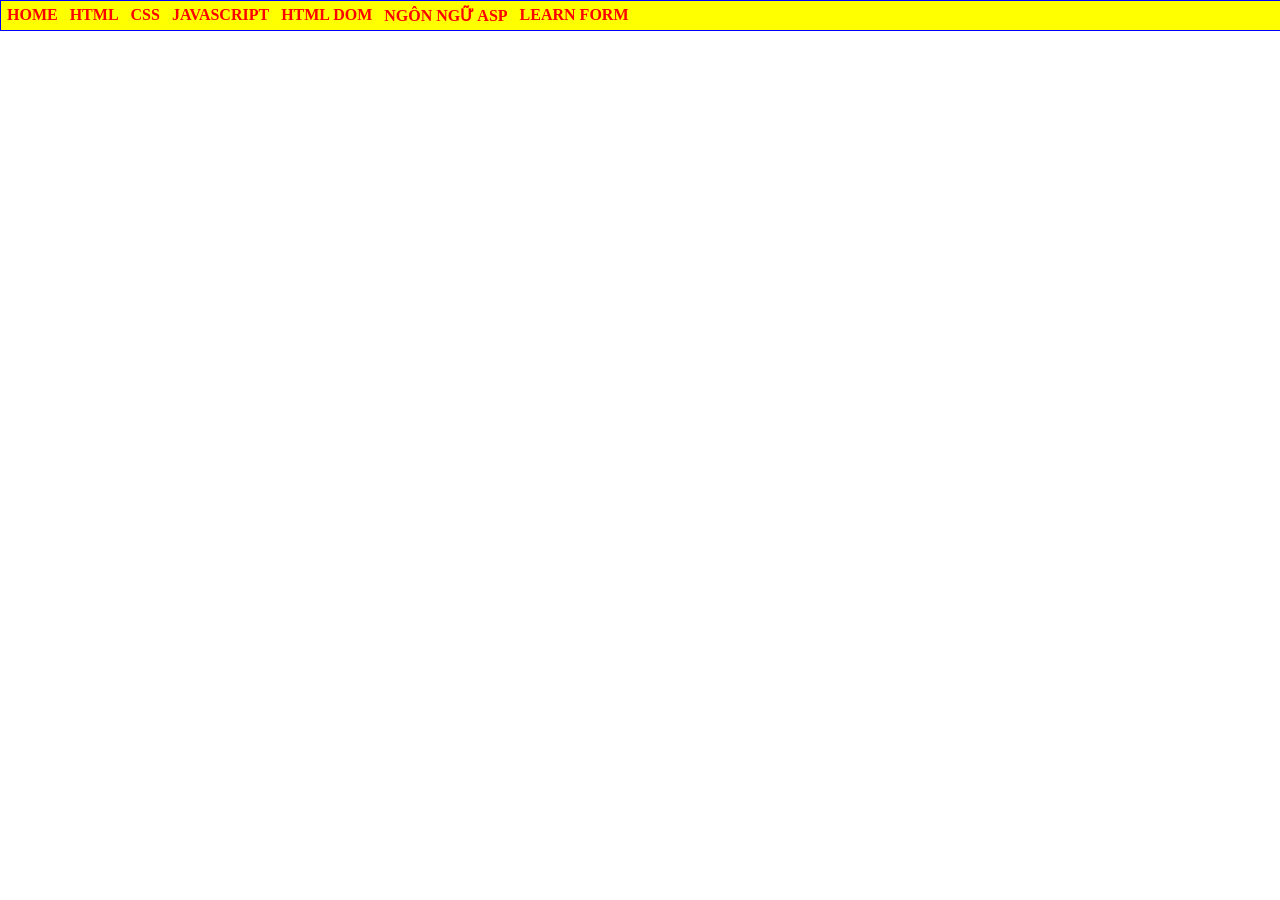
<file: index.html>
<html>
    <head>
        <title>Nguyễn Đặng Minh Tuyền - K244161821</title>
        <style>
            @import url(css/main.css)
        </style>
    </head>
    <body>
        <div id="container">  
        <ul>
        <li> <a href="#">HOME</a></li>
        <li> <a href="#">HTML</a></li>
        <li> <a href="#">CSS</a>
            <ul>
            <li> <a href="Ex42/maxwell.html">BÀI TẬP 42</a></li>
            <li> <a href="#">GIAO DIỆN VỚI CSS</a></li>
            <li> <a href="#">CSS NÂNG CAO</a></li>
            </ul>
        </li>
        <li> <a href="#">JAVASCRIPT</a>
        <ul>
            <li> <a href="#">LESSON 01</a></li>
            <li> <a href="#">LESSON 02</a></li>
            <li> <a href="#">LESSON 03</a></li>
        </ul>
        </li>
        <li> <a href="#">HTML DOM</a></li>
        <li> <a href="#">NGÔN NGỮ ASP</a></li>
        <li> <a href="#">LEARN FORM</a>
            <ul>
                <li><a href="LearnForm/ClientGet.html">ClientGet</a></li>
                <li><a href="Ex48/Register.html">BÀI TẬP 48</a></li>
                <li><a href="Ex49/OnlineClassified.html">BÀI TẬP 49</a></li>
                <li><a href="Ex50/DeLong.html">BÀI TẬP 50</a></li>
            </ul>
        </li>
        </ul>
        </div>
    </body>
</html>
</file>
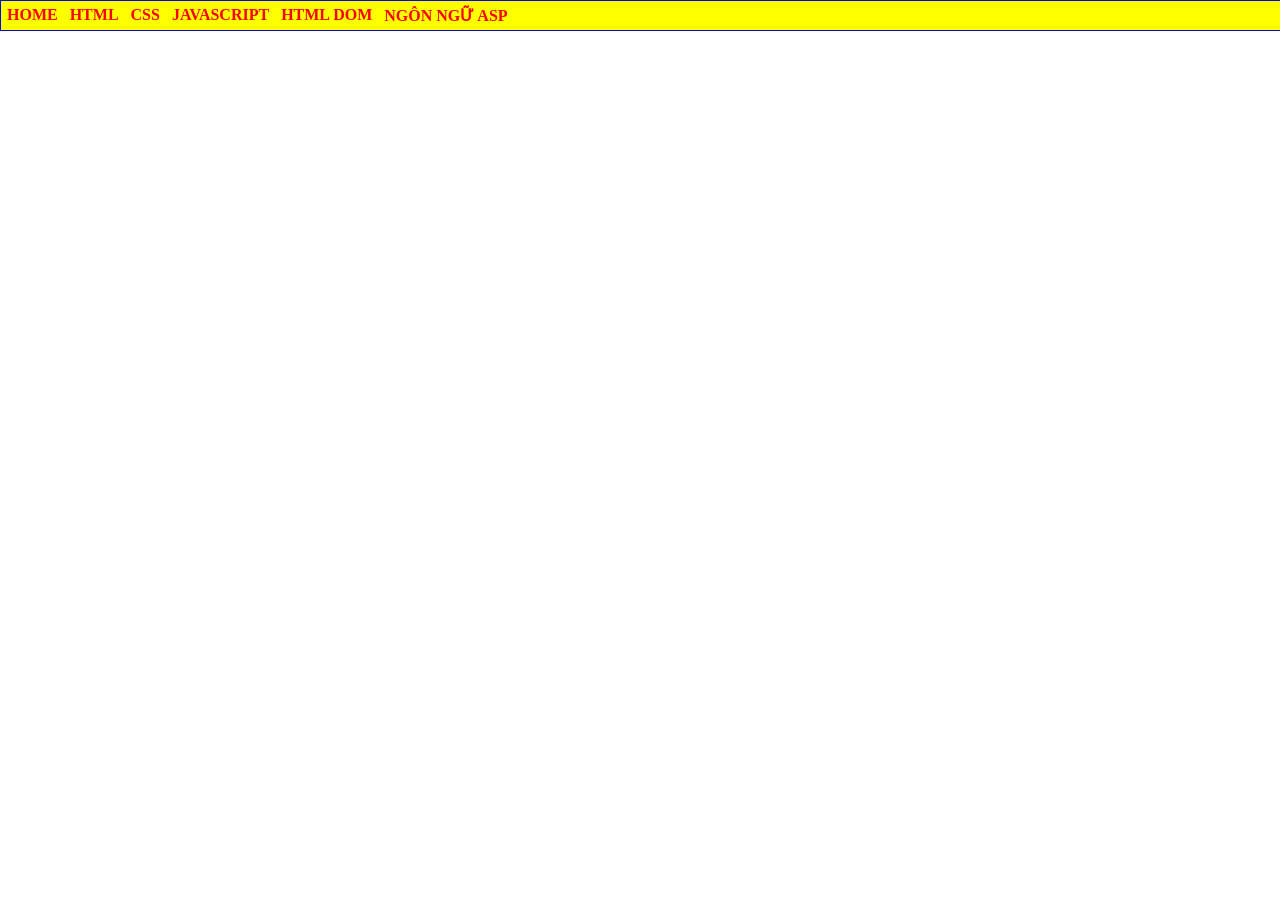
<file: home.html>
<html>
    <head>
        <title>Nguyễn Đặng Minh Tuyền - K244161821</title>
        <style>
            @import url(css/main.css)
        </style>
    </head>
    <body>
        <div id="container">  
        <ul>
        <li> <a href="MyCV_NguyenDangMinhTuyen.html">HOME</a></li>
        <li> <a href="#">HTML</a></li>
        <li> <a href="#">CSS</a>
            <ul>
            <li> <a href="#">CSS CĂN BẢN</a></li>
            <li> <a href="#">GIAO DIỆN VỚI CSS</a></li>
            <li> <a href="#">CSS NÂNG CAO</a></li>
            </ul>
        </li>
        <li> <a href="#">JAVASCRIPT</a>
        <ul>
            <li> <a href="#">LESSON 01</a></li>
            <li> <a href="#">LESSON 02</a></li>
            <li> <a href="#">LESSON 03</a></li>
        </ul>
        </li>
        <li> <a href="#">HTML DOM</a></li>
        <li> <a href="#">NGÔN NGỮ ASP</a></li>

        </ul>

        </div>
    </body>
</html>
</file>
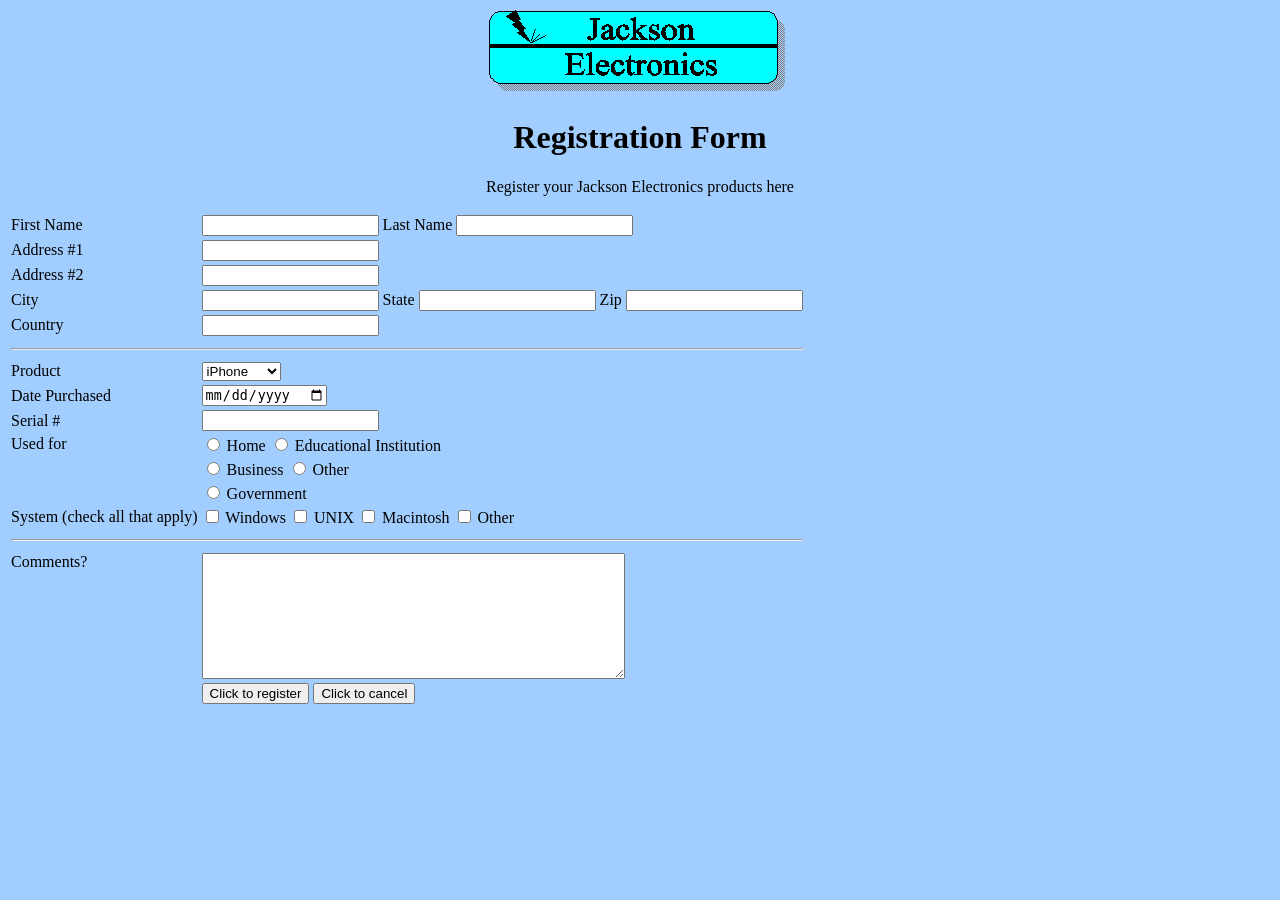
<file: Ex48/Register.html>
<html>
    <head>
        <title>Register</title>
    </head>
    <body style="background-color: rgb(162, 206, 255);">
        <div style="text-align: center;">
            <img src="image/Jackson.gif">
        </div>
        <h1 style="text-align: center;">Registration Form</h1>
        <p style="text-align: center;">Register your Jackson Electronics products here</p>
        <form id="myForm">
            <table>
                <tr>
                    <td>First Name</td>
                    <td>
                        <input type="text" name="firstname" id="firstname">
                    Last Name
                        <input type="text" name="lastname" id="lastname">
                    </td>
                </tr>
                <tr>
                    <td>Address #1</td>
                    <td>
                        <input type="text" name="add1" id="add1">
                    </td>
                </tr>
                <tr>
                    <td>Address #2</td>
                    <td>
                        <input type="text" name="add2" id="add2">
                    </td>
                </tr>
                <tr>
                    <td>City</td>
                    <td>
                        <input type="text" name="city" id="city">
                    State
                        <input type="text" name="state" id="state">
                    Zip
                        <input type="text" name="zip" id="zip">
                    </td>
                </tr>
                <tr>
                    <td>Country</td>
                    <td>
                        <input type="text" name="country" id="country">
                    </td>
                </tr>
                <tr>
                    <td colspan="6">
                        <hr>
                    </td>
                </tr>
                <tr>
                    <td>Product</td>
                    <td>
                        <select name="product">
                            <option value="iphone">iPhone</option>
                            <option value="samsung">Samsung</option>
                            <option value="laptop">Laptop</option>
                            <option value="ipad">iPad</option>
                        </select>
                    </td>
                </tr>
                <tr>
                    <td>Date Purchased</td>
                    <td>
                        <input type="date" name="datepur">
                    </td>
                </tr>
                <tr>
                    <td>Serial #</td>
                    <td>
                        <input type="text" name="serial">
                    </td>
                </tr>
                <tr>
                    <td rowspan="3" style="vertical-align: top;;">Used for</td>
                    <td>
                        <input type="radio" name="usedfor" value="home" id="home">
                        <label for="home">Home</label>

                        <input type="radio" name="usedfor" value="education" id="education">
                        <label for="education">Educational Institution</label>
                    </td>
                </tr>
                <tr>
                    <td>
                        <input type="radio" name="usedfor" value="business" id="business">
                        <label for="business">Business</label>

                        <input type="radio" name="usedfor" value="other" id="other">
                        <label for="other">Other</label>
                    </td>
                </tr>
                <tr>
                    <td>
                        <input type="radio" name="usedfor" value="government" id="government">
                        <label for="government">Government</label>
                    </td>
                </tr>
                <tr>
                    <td>System (check all that apply)</td>
                    <td>
                        <input type="checkbox" name="system" value="windows">
                        Windows

                        <input type="checkbox" name="system" value="unix">
                        UNIX

                        <input type="checkbox" name="system" value="macintosh">
                        Macintosh

                        <input type="checkbox" name="system" value="other">
                        Other
                    </td>
                </tr>
                <tr>
                    <td colspan="6">
                        <hr>
                    </td>
                </tr>
                <tr>
                    <td style="vertical-align: top;">Comments?</td>
                    <td>
                        <textarea name="comments" rows="8" cols="50"></textarea>
                    </td>
                </tr>
                <tr>
                    <td></td>
                    <td>
                        <input type="button" value="Click to register"
                            onclick="alert('Đăng ký')">

                        <input type="button" value="Click to cancel"
                            onclick="document.getElementById('myForm').reset()">
                    </td>
                </tr>
            </table>
        </form>
    </body>
</html>
</file>
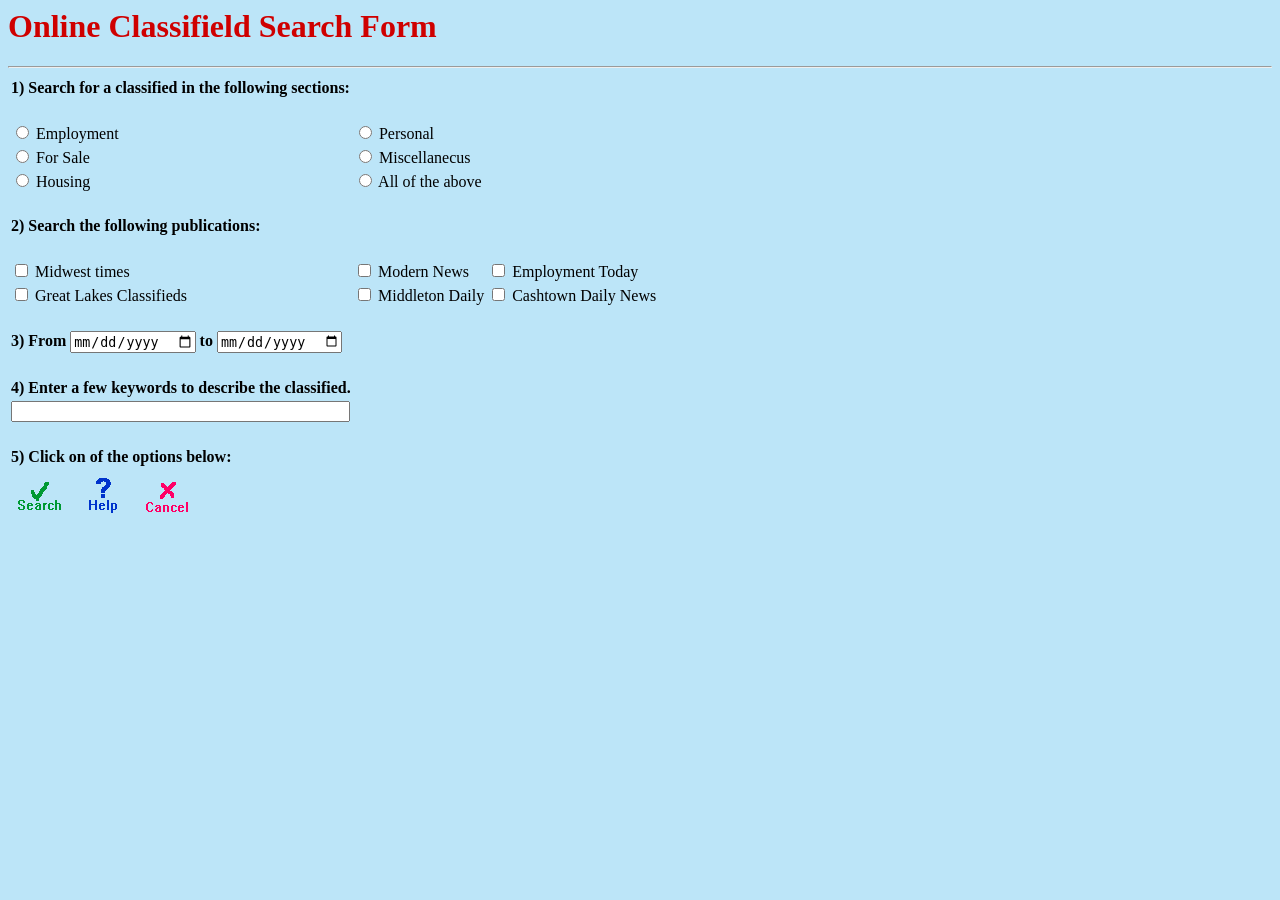
<file: Ex49/OnlineClassified.html>
<html>
    <head>
        <title>Online Classifield</title>
    </head>
    <body style="background-color: #bce5f8;">
        <h1 style="color: #cf0000;">Online Classifield Search Form</h1>
    <hr/>
        <form id="myForm">
            <table>
                <tr>
                    <td style="font-weight: bold;">
                        1) Search for a classified in the following sections:
                    </td>
                </tr>
            <tr>
                <td>&nbsp;</td>
            </tr>
                <tr>
                    <td>
                            <input type="radio" name="class" value="employment" id="employment">
                            Employment
                    </td>
                    <td>
                            <input type="radio" name="class" value="personal" id="personal">
                            Personal
                    </td>
                </tr>
                <tr>
                    <td>
                            <input type="radio" name="class" value="forsale" id="forsale">
                            For Sale
                    </td>
                    <td>
                            <input type="radio" name="class" value="miscellanecus" id="miscellanecus">
                            Miscellanecus
                    </td>
                </tr>
                <tr>
                    <td>
                            <input type="radio" name="class" value="housing" id="housing">
                            Housing
                    </td>
                    <td>
                            <input type="radio" name="class" value="all" id="all">
                            All of the above
                    </td>
                </tr>
                <tr>
                    <td>&nbsp;</td>
                </tr>
                <tr style="font-weight: bold;">
                    <td>
                        2) Search the following publications:
                    </td>
                </tr>
                <tr>
                    <td>&nbsp;</td>
                </tr>
                <tr>
                    <td>
                        <input type="checkbox" name="midwest" value="midwest">
                            Midwest times
                    </td>
                    <td>
                        <input type="checkbox" name="modern" value="modern">
                            Modern News
                    </td>
                    <td>
                        <input type="checkbox" name="employment" value="employment">
                            Employment Today
                    </td>
                </tr>
                <tr>
                    <td>
                        <input type="checkbox" name="lakes" value="lakes">
                            Great Lakes Classifieds
                    </td>
                    <td>    
                        <input type="checkbox" name="middleton" value="middleton">
                            Middleton Daily
                    </td>
                    <td>
                        <input type="checkbox" name="cashtown" value="cashtown">
                            Cashtown Daily News
                    </td>
                </tr>
                <tr>
                    <td>&nbsp;</td>
                </tr>
                <tr>
                    <td style="font-weight: bold;" colspan="2">
                        3) From 
                        <input type="date" name="from">
                        to
                        <input type="date" name="to">
                    </td>
                </tr>
                <tr>
                    <td>&nbsp;</td>
                </tr>
                <tr>
                    <td style="font-weight: bold;" colspan="2">
                        4) Enter a few keywords to describe the classified.
                    </td>
                </tr>
                <tr>
                    <td>
                        <input type="text" name="keywords" style="width: 100%;">
                    </td>
                </tr>
                <tr>
                    <td>&nbsp;</td>
                </tr>
                <tr>
                    <td style="font-weight: bold;">
                        5) Click on of the options below:
                    </td>
                </tr>
                <tr>
                    <td>
                        <input type="image" src="image/Search.gif" alt="Search"
                            onclick="alert('Giả lập Search thành công!'); return false;">

                        <input type="image" src="image/Help.gif" alt="Help"
                            onclick="window.open('https://lms.uel.edu.vn/login/forgot_password.php', '_blank'); return false;">

                        <input type="image" src="image/Cancel.gif" alt="Cancel"
                            onclick="cancelForm(); return false;">
                    </td>
                </tr>
            </table>
        </form>
    </body>
</html>
</file>
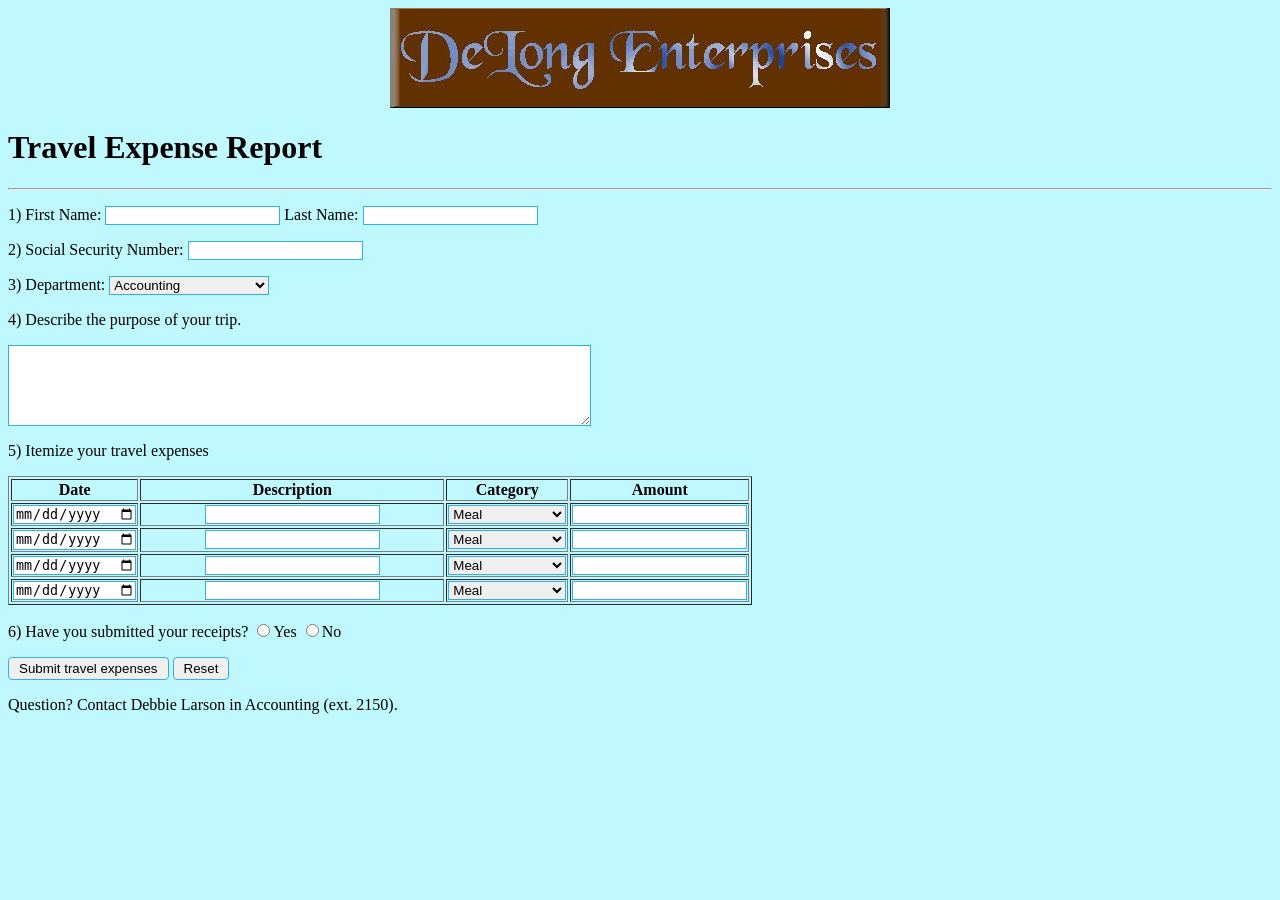
<file: Ex50/DeLong.html>
<html>
    <head>
        <title>DeLong Enterprises</title>
        <style>
            thead {
                font-weight: bold;
                text-align: center;
            }
            input, select, textarea {
                border: 0.5px solid #34aaf8;
            }
            input[type="button"] {
                padding: 3px 10px;
                border-radius: 4px;
            }
            .description {
                width: 300px;
                text-align: center;
            }
        </style>
    </head>
    <body style="background-color: #bff8ff;">
        <div style="text-align: center;">
            <img src="image/DeLong.jpg">
        </div>
        <h1>Travel Expense Report</h1>
        <hr/>
        <form id="myForm">
            <p>
                1) First Name:
                <input type="text" name="first">
                Last Name:
                <input type="text" name="last">
            </p>
            <p>
                2) Social Security Number:
                <input type="text" name="security">
            </p>
            <p>
                3) Department:
                <select name="department">
                    <option value="accounting">Accounting</option>
                    <option value="hr">Human Resources</option>
                    <option value="it">Information Technology</option>
                    <option value="marketing">Marketing</option>
                    <option value="sales">Sales</option>
                </select>
            </p>
            <p>
                4) Describe the purpose of your trip.
            </p>
            <p>
                <textarea name="purpose" rows="5" cols="70"></textarea>
            </p>
            <p>
                5) Itemize your travel expenses
            </p>
            <table border="1">
                <thead>
                    <tr>
                        <td>Date</td>
                        <td class="description">Description</td>
                        <td>Category</td>
                        <td>Amount</td>
                    </tr>
                </thead>
                <tbody>
                    <tr>
                        <td>
                            <input type="date" name="date">
                        </td>
                        <td class="description">
                            <input type="text" name="description">
                        </td>
                        <td>
                            <select name="category">
                                <option value="meal">Meal</option>
                                <option value="accommodation">Accommodation</option>
                                <option value="flight">Flight</option>
                                <option value="transport">Transportation</option>
                            </select>
                        </td>
                        <td>
                            <input type="number" name="amount">
                        </td>
                    </tr>
                    <tr>
                        <td>
                            <input type="date" name="date">
                        </td>
                        <td class="description">
                            <input type="text" name="description">
                        </td>
                        <td>
                            <select name="category">
                                <option value="meal">Meal</option>
                                <option value="accommodation">Accommodation</option>
                                <option value="flight">Flight</option>
                                <option value="transport">Transportation</option>
                            </select>
                        </td>
                        <td>
                            <input type="number" name="amount">
                        </td>
                    </tr>
                    <tr>
                        <td>
                            <input type="date" name="date">
                        </td>
                        <td class="description">
                            <input type="text" name="description">
                        </td>
                        <td>
                            <select name="category">
                                <option value="meal">Meal</option>
                                <option value="accommodation">Accommodation</option>
                                <option value="flight">Flight</option>
                                <option value="transport">Transportation</option>
                            </select>
                        </td>
                        <td>
                            <input type="number" name="amount">
                        </td>
                    </tr>
                    <tr>
                        <td>
                            <input type="date" name="date">
                        </td>
                        <td class="description">
                            <input type="text" name="description">
                        </td>
                        <td>
                            <select name="category">
                                <option value="meal">Meal</option>
                                <option value="accommodation">Accommodation</option>
                                <option value="flight">Flight</option>
                                <option value="transport">Transportation</option>
                            </select>
                        </td>
                        <td>
                            <input type="number" name="amount">
                        </td>
                    </tr>
                </tbody>
            </table>
            <p>
                6) Have you submitted your receipts?
                <input type="radio" name="receipts" value="yes">Yes
                <input type="radio" name="receipts" value="no">No
            </p>
            <p>
                <input type="button" value="Submit travel expenses" onclick="alert('Submit travel expenses successfully!')">
                <input type="button" value="Reset" onclick="document.getElementById('myForm').reset()">
            </p>
            <p>
                Question? Contact Debbie Larson in Accounting (ext. 2150).
            </p>
        </form>
    </body>
</html>
</file>
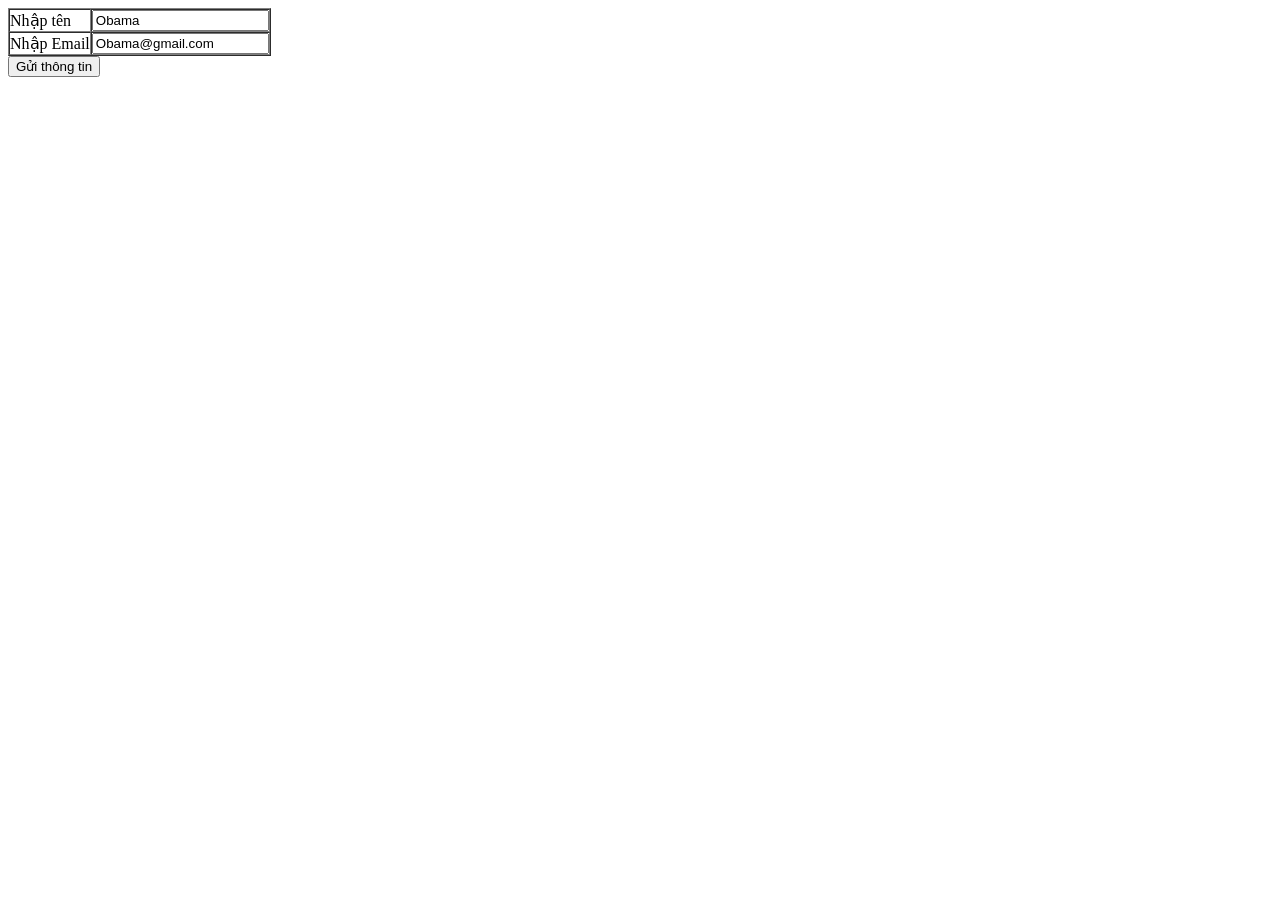
<file: LearnForm/ClientGet.html>
<html>
    <head>

    </head>
    <body>
        <form
        action="ServerGet.html"
        method="get"
        >
            <table border="1" cellpadding="0" cellspacing="0">
                <tr>
                    <td>Nhập tên</td>
                    <td><input type="text" value="Obama" name="txtten"/></td>
                </tr>
                <tr>
                    <td>Nhập Email</td>
                    <td><input type="email" value="Obama@gmail.com" name="txtemail"/></td>
                </tr>
            </table>
            <input type="submit" value="Gửi thông tin"/>
        </form>
    </body>
</html>
</file>
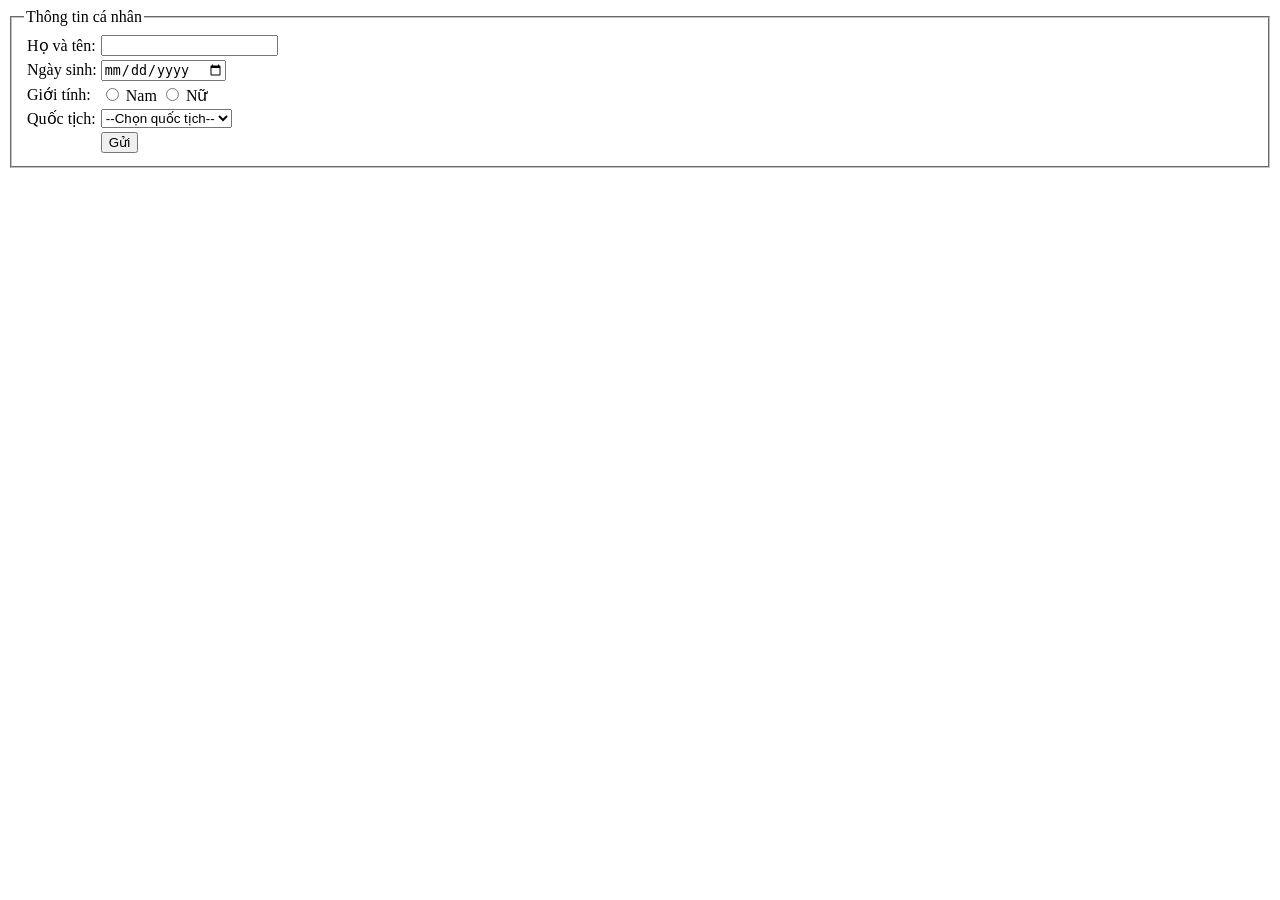
<file: LearnForm/contact.html>
<html>
    <head>
        <title>Tiêu đề trang</title>
    </head>
    <body>
        <form name="my_form">
            <fieldset>
                <legend>Thông tin cá nhân</legend>
                <table>
                    <tr>
                        <td>Họ và tên:</td>
                        <td><input type="text" name="fullname" id="fullname"></td>
                    </tr>
                    <tr>
                        <td>Ngày sinh:</td>
                        <td><input type="date" name="dob" id="dob"></td>
                    </tr>
                    <tr>
                        <td>Giới tính:</td>
                        <td>
                            <input type="radio" name="gender" value="male" id="male">
                            <label for="male">Nam</label>
                            <input type="radio" name="gender" value="female" id="female">
                            <label for="female">Nữ</label>
                        </td>
                    </tr>
                    <tr>
                        <td>Quốc tịch:</td>
                        <td>
                            <select name="nationality" id="nationality">
                                <option value="">--Chọn quốc tịch--</option>
                                <option value="vn">Việt Nam</option>
                                <option value="us">Mỹ</option>
                                <option value="jp">Nhật Bản</option>
                            </select>
                        </td>
                    </tr>
                    <tr>
                        <td>&nbsp;</td>
                        <td><input type="submit" value="Gửi"></td>
                    </tr>
                </table>
            </fieldset>
        </form>
    </body>
</html>
</file>
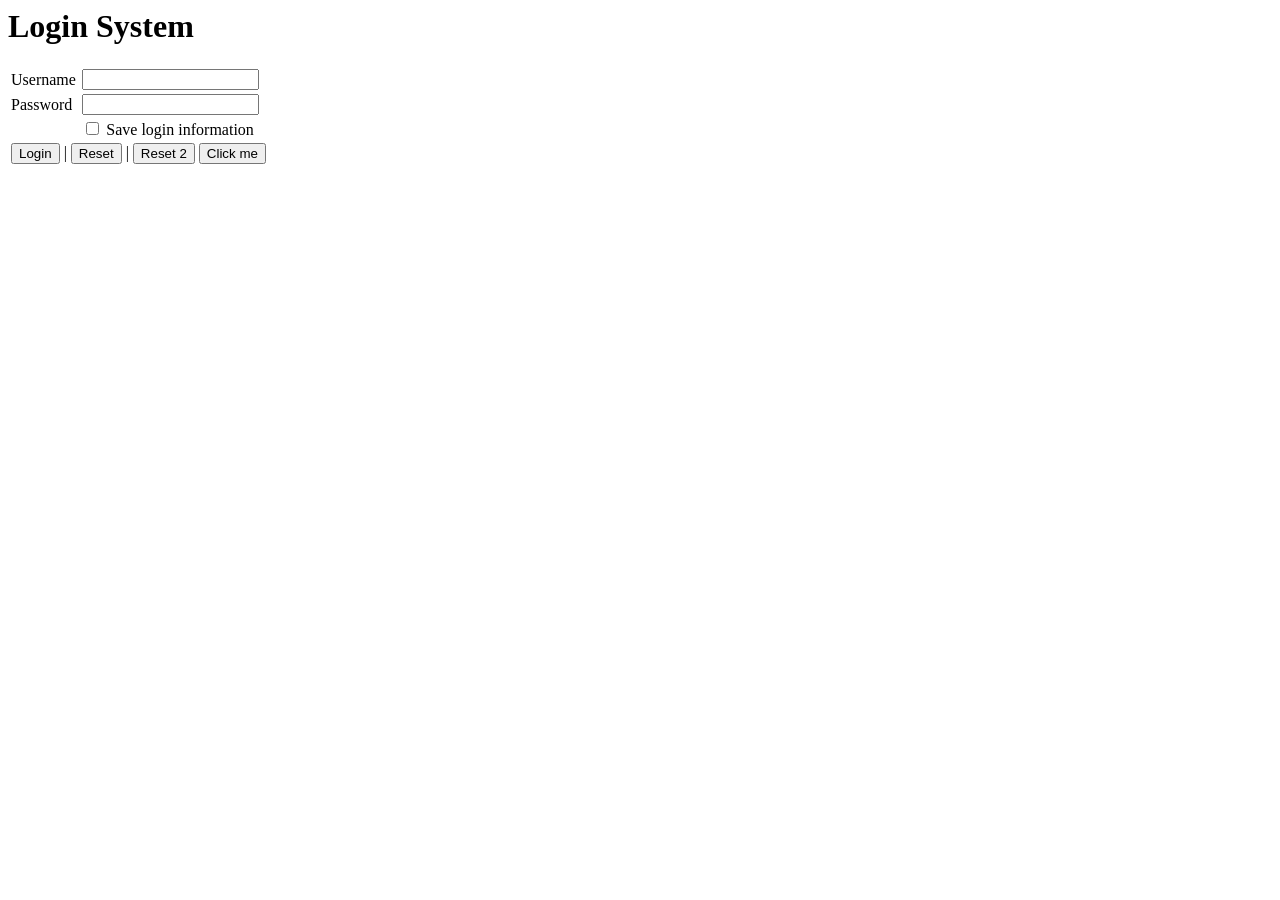
<file: LearnForm/login.html>
<html>
    <head>
        <title>Login System</title>
    </head>
    <body>
        <form
            action="https://tranduythanh.com/process.html"
            method="get"
        >
            <h1>Login System</h1>
            <table>
                <tr>
                    <td>
                       <label for="username">Username</label> 
                    </td>
                    <td><input type="text" name="username" id="username"></td>
                </tr>
                <tr>
                    <td>
                        <label for="password">Password</label>
                    </td>
                    <td><input type="password" name="password" id="password"> </td>
                </tr>
                <tr>
                    <td>&nbsp;</td>
                    <td>
                        <input type="checkbox" name="saveinfo" id="saveinfo"/>
                        <label for="saveinfo">Save login information</label>
                    </td>
                </tr>
                <tr>
                    <td colspan="2">
                    <input type="submit" value="Login">
                    |
                    <input type="reset" value="Reset">
                    |
                    <button type="reset">Reset 2</button>
                    <button type="button" onclick="this.style.color='red'">Click me</button>
                    </td>
                </tr>
            </table>
        </form>
    </body>
</html>
</file>
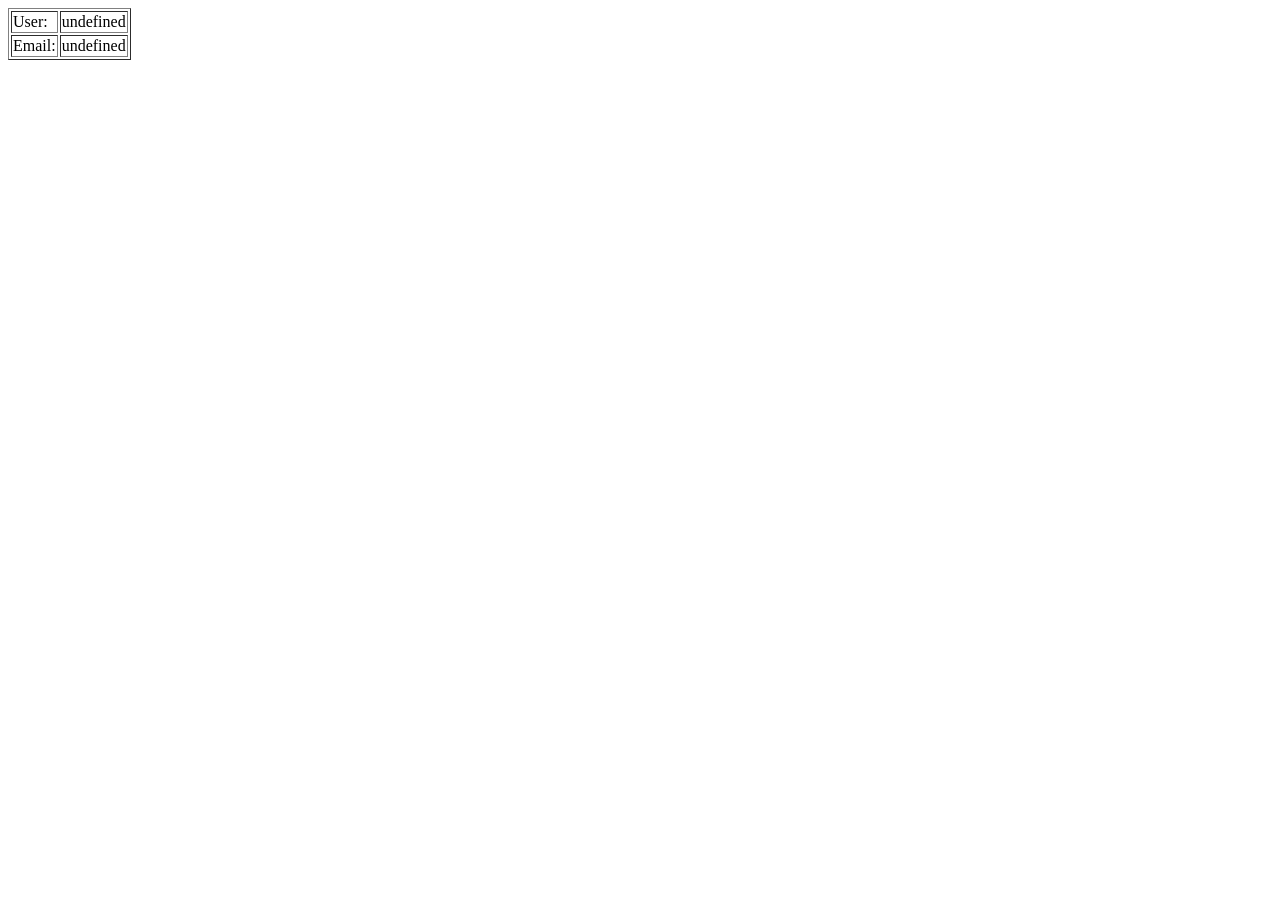
<file: LearnForm/ServerGet.html>
<html>
    <head>
        <meta charset="utf-8" />
        <title></title>
        <script>
            function getUrlVars() {
                var vars = {};
                var parts = window.location.href.replace(/[?&]+([^=&]+)=([^&]*)/gi,
                    function (m, key, value) {
                        vars[key] = value;
                    });
                return vars;
            }
            var ten = unescape(getUrlVars()["txtten"]);
            var email = unescape(getUrlVars()["txtemail"]);
        </script>
    </head>
    <body>
        <form>
            <table border="1">
                <tr>
                    <td>User:</td>
                    <td id="iduser"></td>
                </tr>
                <tr>
                    <td>Email:</td>
                    <td id="idemail"></td>
                </tr>
            </table>
        </form>
        <script>
            document.getElementById("iduser").innerHTML = ten
            document.getElementById("idemail").innerHTML = email
        </script>
    </body>
</html>
</file>
